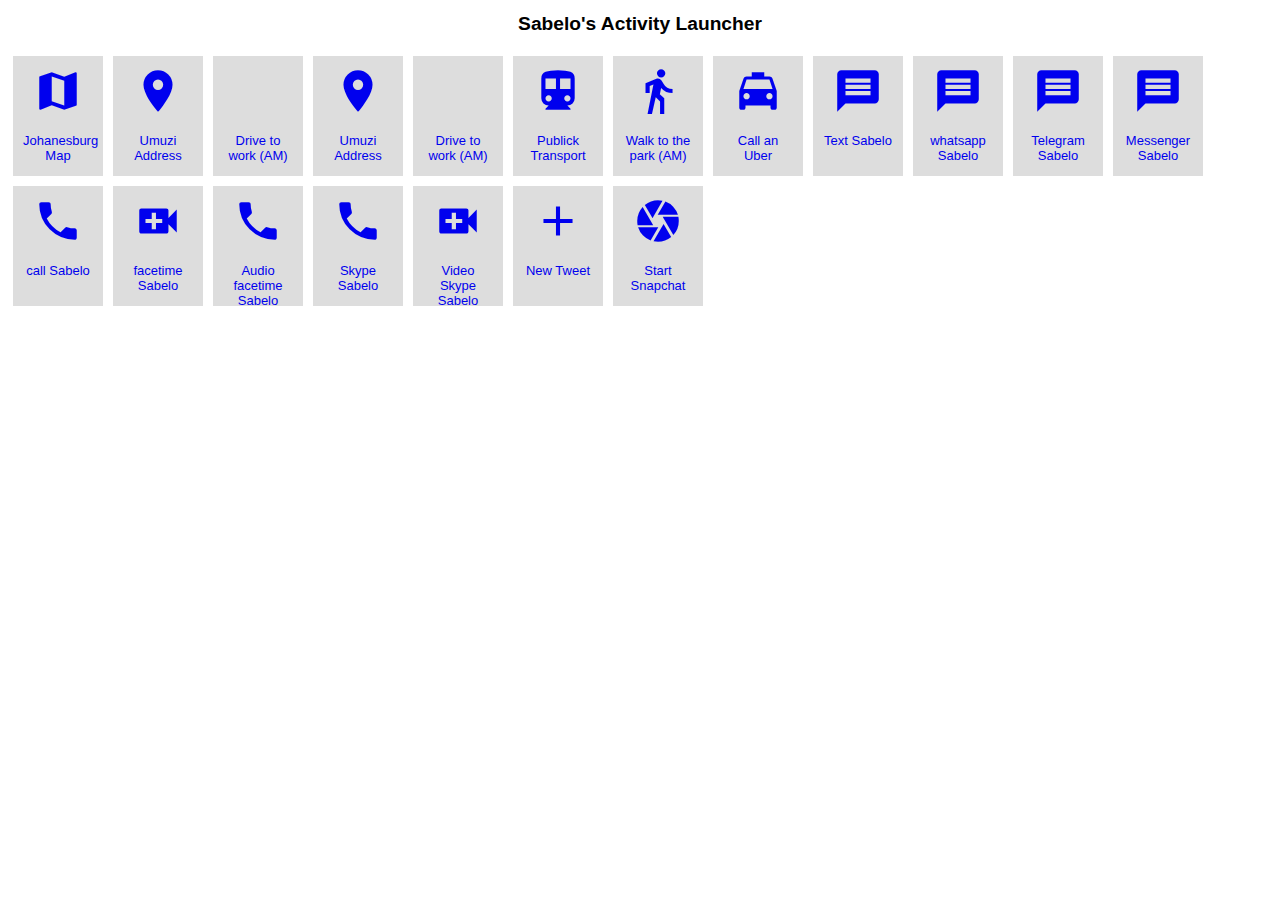
<file: activity_Launcher/index.html>
<!doctype html>
<meta charset="utf-8">
<meta name="viewport" content="width=device-width">
<!-- Material.io/icons -->
<link href="https://fonts.googleapis.com/icon?family=Material+Icons"
      rel="stylesheet">

<style>
    body {
        font-family: Verdana, Geneva, Tahoma, sans-serif;
    }
    h1 {
        font-size: larger;
        text-align: center;
    }

    ul {
        list-style: none;
        padding: 0;
        text-align: center;
    }
    li {
        margin: 5px;
        padding: 0;
        background-color: #ddd;
        float: left;
    }
    /* targeting icons */
    .material-icons {
        font-size: 50px;
    }
    li p {
        font-size: small;
    }
    a {
        width: 70px;
        height: 100px;
        display: block;
        padding: 10px;
        text-decoration: none;
    }

</style>

<title>Sabelo's Activity Launcher</title>

<h1>Sabelo's Activity Launcher</h1>


<ul>
    <!-- google maps  -->
    <li>
        <a href="https://maps.google.com/?q=Johannesburg">
            <i class="material-icons">map</i>
            <p>Johanesburg Map</p>
        </a>
    </li>

    <li>
        <a href="https://maps.google.com/?q=28+Madison+St%2C+Jeppestown%2C+Johannesburg%2C+2043">
            <i class="material-icons">location_on</i>
            <p>Umuzi Address</p>
        </a>
    </li>
    <li>
        <a href="https://maps.google.com/?daddr=28+Madison+St%2C+Jeppestown%2C+Johannesburg%2C+2043">
            <i class="material-icons">commute</i>
            <p>Drive to work (AM)</p>
        </a>
    </li>
    <!-- ios maps -->
    <li>
        <a href="https://maps.apple.com/?q=28+Madison+St%2C+Jeppestown%2C+Johannesburg%2C+2043">
            <i class="material-icons">location_on</i>
            <p>Umuzi Address</p>
        </a>
    </li>
    <li>
        <a href="https://maps.apple.com/?daddr=28+Madison+St%2C+Jeppestown%2C+Johannesburg%2C+2043">
            <i class="material-icons">commute</i>
            <p>Drive to work (AM)</p>
        </a>
    </li>
    <li>
        <a href="https://maps.apple.com/?daddr=28+Madison+St%2C+Jeppestown%2C+Johannesburg%2C+2043">
            <i class="material-icons">directions_transit</i>
            <p>Publick Transport</p>
        </a>
    </li>
    <li>
        <a href="https://maps.google.com/?daddr=Hyde+Park%2C+London&dirflg=w">
            <i class="material-icons">directions_walk</i>
            <p>Walk to the park (AM)</p>
        </a>
    </li>
    <li>
        <a href="https://m.uber.com/ul/?action=setPikup&pickup=my_location">
            <i class="material-icons">local_taxi</i>
            <p>Call an Uber</p>
        </a>
    </li>
    <li>
        <a href="sms:0660983736?body=I%27m+late">
            <i class="material-icons">message</i>
            <p>Text Sabelo</p>
        </a>
    </li>
    <li>
        <a href="whatsapp://send?text=I%27m+late">
            <i class="material-icons">message</i>
            <p>whatsapp Sabelo</p>
        </a>
    </li>
    <li>
        <a href="tg:msg?text=I%27m+late">
            <i class="material-icons">message</i>
            <p>Telegram Sabelo</p>
        </a>
    </li>
    <li>
        <a href="fb-messenger://share?link=http://">
            <i class="material-icons">message</i>
            <p>Messenger Sabelo</p>
        </a>
    </li>
    <li>
        <a href="tel:+27787412072">
            <i class="material-icons">call</i>
            <p>call Sabelo</p>
        </a>
    </li>
    <li>
        <a href="facetime:user@domain.com">
            <i class="material-icons">video_call</i>
            <p>facetime Sabelo</p>
        </a>
    </li>
    <li>
        <a href="facetime-audio:user@domain.com">
            <i class="material-icons">call</i>
            <p>Audio facetime Sabelo</p>
        </a>
    </li>
    <li>
        <a href="skype:sabelo89/call">
            <i class="material-icons">call</i>
            <p>Skype Sabelo</p>
        </a>
    </li>
    <li>
        <a href="skype:sabelo89/call&video=true">
            <i class="material-icons">video_call</i>
            <p>Video Skype Sabelo</p>
        </a>
    </li>
    <li>
        <a href="https://twitter.com/intent/tweet">
            <i class="material-icons">add</i>
            <p>New Tweet</p>
        </a>
    </li>
    <li>
        <a href="snapchat://">
            <i class="material-icons">camera</i>
            <p>Start Snapchat</p>
        </a>
    </li>
</ul>
</file>
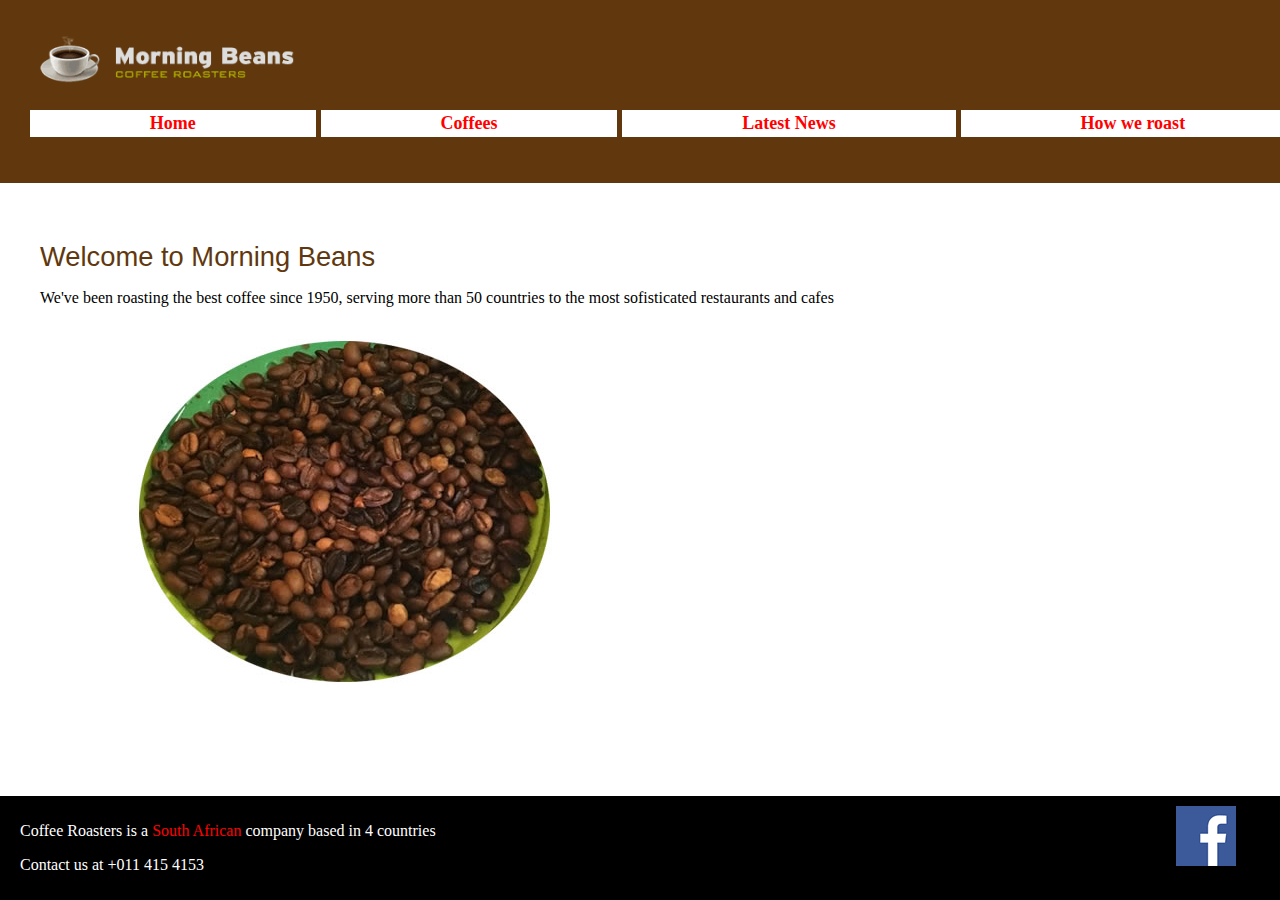
<file: coffee_biz/index.html>
<!doctype html>
<meta charset="utf-8">
<meta name="viewport" content="width=device-width">
<link rel="stylesheet" href="styles.css">
<title>Morning Beans: coffee roasters</title>

<header>
    <img src="images/logo.png" alt="Coffee Beans"
         srcset="images/logo.png 1x, images/logo-2x.png 2x, images/logo-3x.png 3x"
         width="280" height="60">

    <nav>
        <ul>
            <li><a href="index.html">Home</a></li>
            <li><a href="coffees.html">Coffees</a></li>
            <li><a href="news.html">Latest News</a></li>
            <li><a href="#how.html">How we roast</a></li>
        </ul>
    </nav>
</header>

<main>

    <h1>Welcome to Morning Beans</h1>

    <p>We've been roasting the best coffee since 1950, serving more than 50 countries to the most sofisticated restaurants and cafes</p>

    <!-- click to download // to full streen view (if download removed) -->
    <a href="images/coffee.jpg" download="coffee.jpg" type="image/jpeg">
        <img src="images/coffee.jpg" width="600" alt="Coffee beans">
    </a>

</main>

<footer>
    <img src="images/facebook.png" width="60" height="60" alt="Our Facebook Page" id="facebook-page"
         srcset="images/facebook.png 1x, images/facebook-2x.png 2x, images/facebook-3x.png 3x">
    <p>Coffee Roasters is a <a href="southafrican.html">South African</a> company based in 4 countries</p>
    <p>Contact us at +011 415 4153</p>
</footer>
</file>
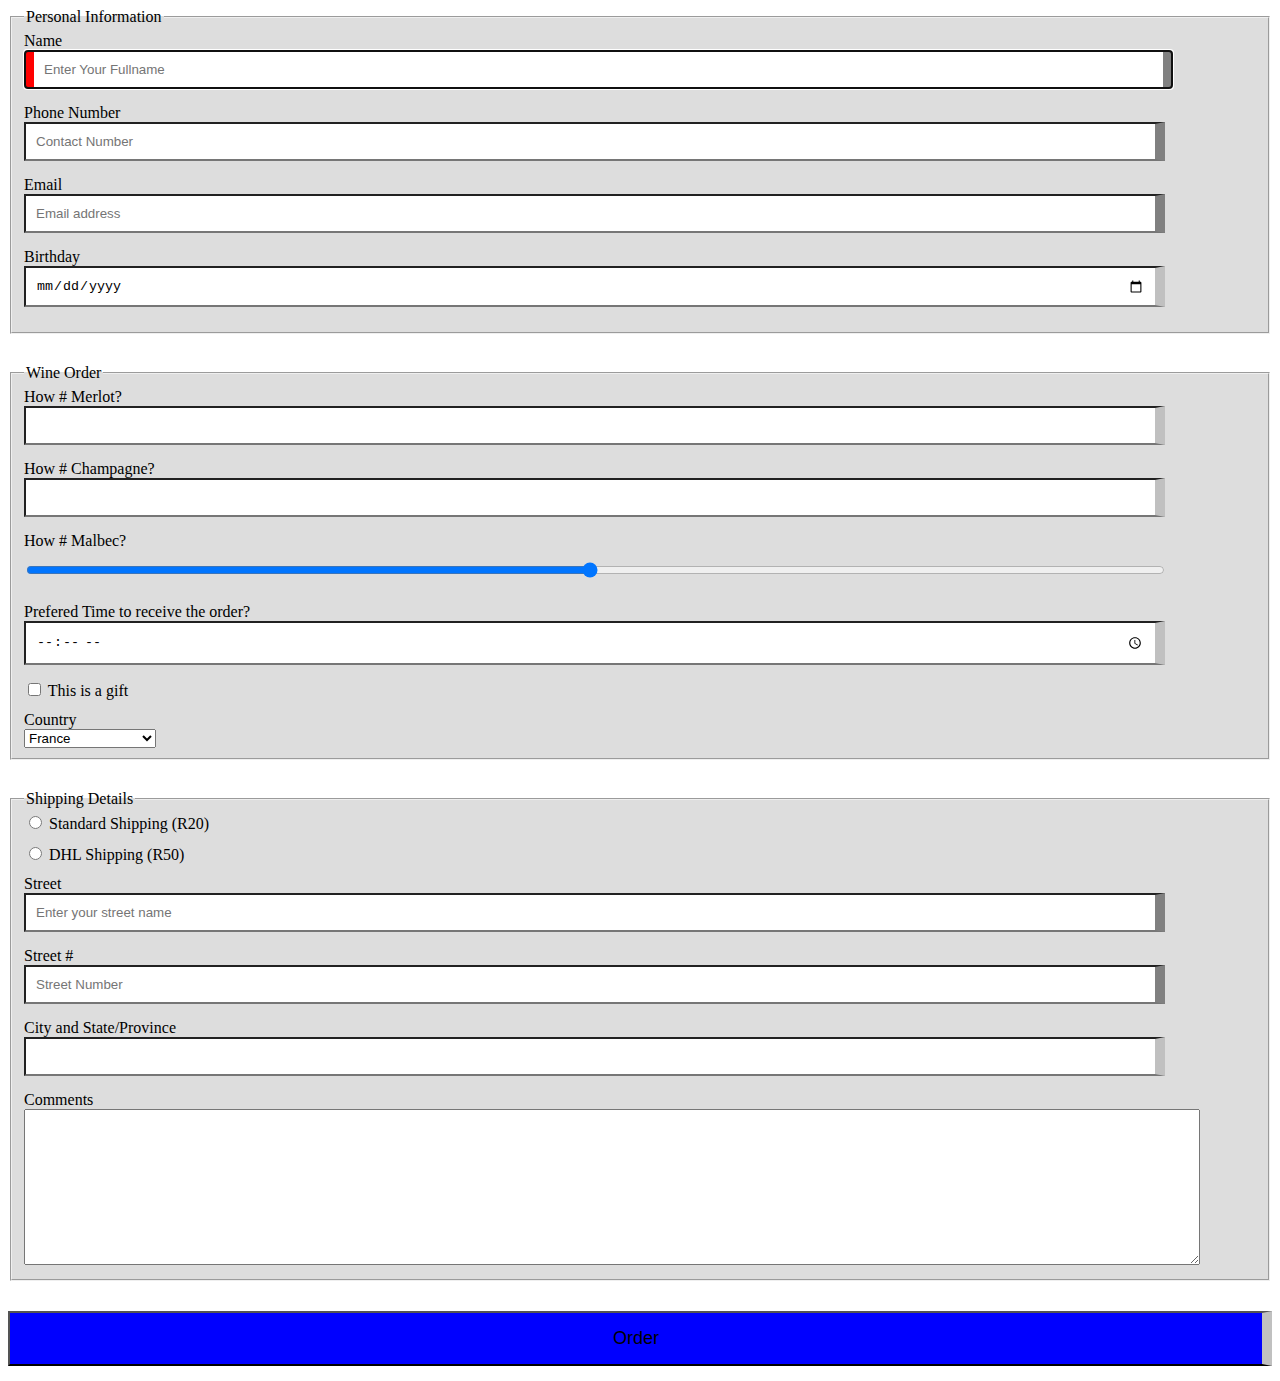
<file: form/index.html>
<!doctype html>
<title>Drink club Winery</title>
<meta charset="utf-8">
<meta name="viewport" content="width=device-width">

<link rel="stylesheet" href="styles.css">

<!-- we are using fromspree connection -->
<form id="form" action="https://formspree.io/iamsabelogumede@gmail.com" method="POST">
    <fieldset>
        <legend>Personal Information</legend>

        <label for="name">Name</label>
        <input autofocus autocomplete="given-name" placeholder="Enter Your Fullname" id="name" type="text" name="name" required>

        <label for="phone">Phone Number</label>
        <input autocomplete="tel" placeholder="Contact Number" id="phone" type="tel" name="phone" required>

        <label for="email">Email</label>
        <input autocomplete="email" placeholder="Email address" id="email" type="email" name="email" required>

        <label for="birthday">Birthday</label>
        <input type="date" id="birthday" name="birthday">
    </fieldset>

    <fieldset>
        <legend>Wine Order</legend>

        <label for="merlot">How # Merlot?</label>
        <input id="merlot" type="name" min="0" max="100" pattern="[0-9]*" name="merlot">

        <label for="champagne">How # Champagne?</label>
        <input id="champagne" type="number" min="0" max="100" pattern="[0-9]*" name="champagne">

        <label for="malbec">How # Malbec?</label>
        <input id="malbec" type="range" min="0" max="100" pattern="[0-9]*" name="malbec">

        <label for="time">Prefered Time to receive the order?</label>
        <input id="time" type="time" name="time">

        <section class="nowrap">
            <input id="gift" type="checkbox" name="gift" value="gift">
            <label for="gift">This is a gift</label>
        </section>

        <label for="country">Country</label>
        <select id="country" name="country">
            <optgroup label="Europe">
                <option value="uk">United Kingdom</option>
                <option value="ie">Ireland</option>
                <option value="is">Iceland</option>
                <option value="es">Spain</option>
                <option value="fr" selected>France</option>
            </optgroup>
            <optgroup label="Americas">
                <option value="us">United States</option>
            </optgroup>
        </select>

    </fieldset>

    <fieldset>
        <legend>Shipping Details</legend>

        <section class="nowrap">
            <input id="standard" type="radio" name="shipping-type" value="standard">
            <label for="standard">Standard Shipping (R20)</label>
        </section>
        <section class="nowrap">
            <input id="dhl" type="radio" name="shipping-type" value="dhl">
            <label for="dhl">DHL Shipping (R50)</label>
        </section>

        <label for="street">Street</label>
        <input autocomplete="address-level1" placeholder="Enter your street name" id="street" type="text" name="street" required>

        <label for="streetnumber">Street #</label>
        <!-- ios - pattern="[0-9]*" - for showing number keypads -->
        <input placeholder="Street Number" id="streetnumber" type="number" pattern="[0-9]*" name="street" required>

        <label for="street">City and State/Province</label>
        <input type="text" id="city" name="city">

        <label for="comments">Comments</label>
        <textarea id="comments" name="comments"></textarea>
    </fieldset>

    <!-- button -->
    <input type="submit" value="Order">
</form>
</file>
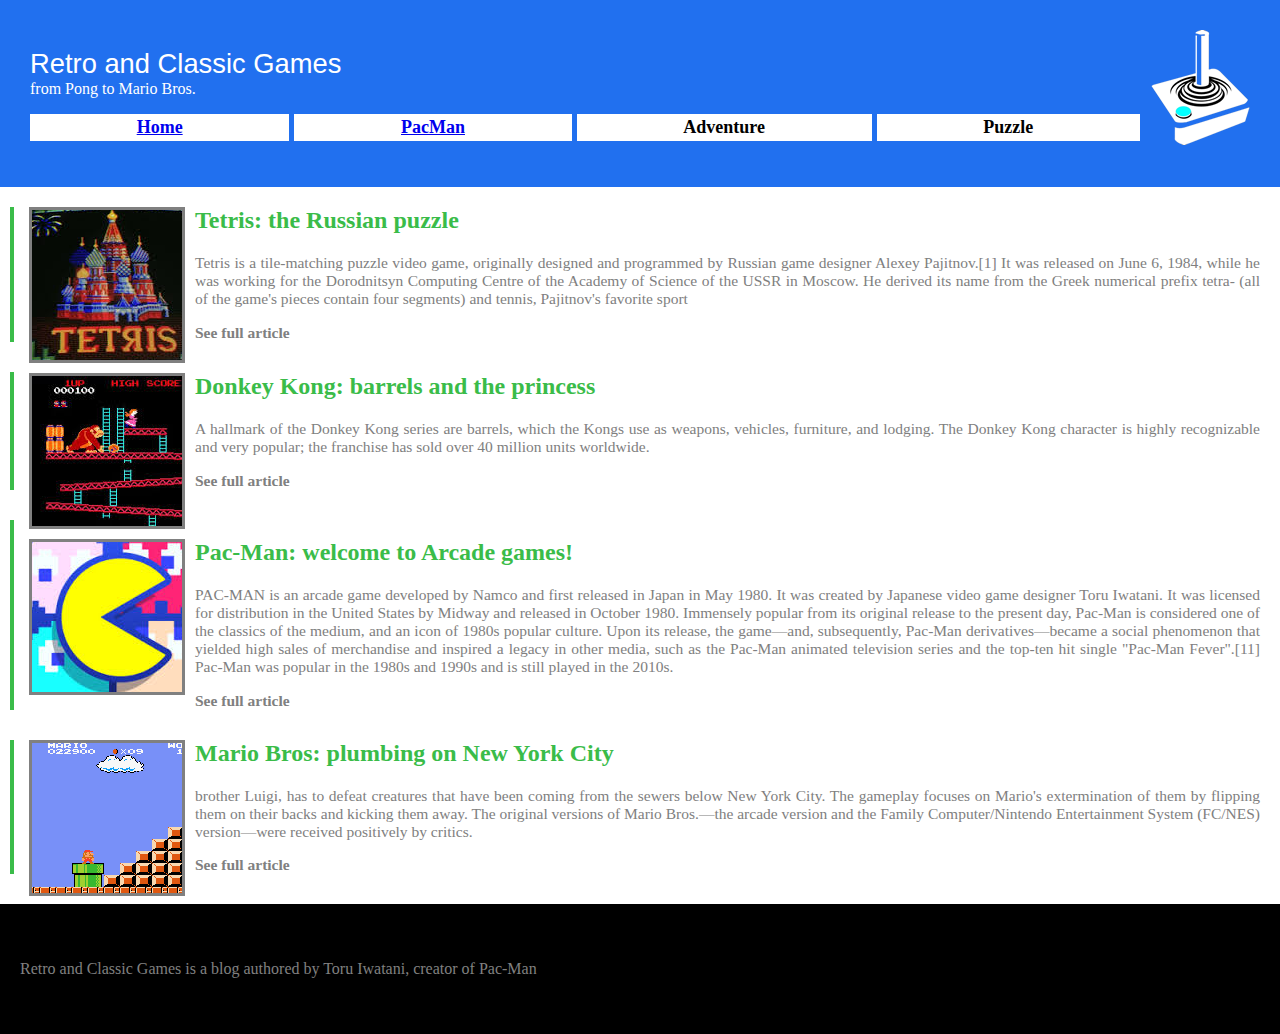
<file: Game_blog/index.html>
<!doctype html>
<meta charset="utf-8">
<meta name="viewport" content="width=device-width">

<title>Retro and Classic Games: from Pong to Mario Bros.</title>
<link rel="stylesheet" href="styles.css">

<body>

<header>
    <img id="logo" src="images/logo.png" alt="Retro Joystick logo"
         srcset="images/logo.png 1x, images/logo-2x.png 2x, images/logo-3x.png 3x"
         width="100" height="115">

    <h1>Retro and Classic Games</h1>
    <p class="subtitle">from Pong to Mario Bros.</p>

    <nav>
        <ul>
            <li><a href="index.html">Home</a> </li>
            <li><a href="pacman.html">PacMan</a></li>
            <li>Adventure</li>
            <li>Puzzle</li>
        </ul>
    </nav>
</header>

<main>
    <ul>
        <li class="post">
            <article>
                <img src="games/tetris.png" width="150" height="150" alt="Tetris Game">
                <h2>Tetris: the Russian puzzle</h2>
                <p>Tetris is a tile-matching puzzle video game, originally designed and programmed by Russian game designer Alexey Pajitnov.[1] It was released on June 6, 1984, while he was working for the Dorodnitsyn Computing Centre of the Academy of Science of the USSR in Moscow. He derived its name from the Greek numerical prefix tetra- (all of the game's pieces contain four segments) and tennis, Pajitnov's favorite sport</p>
                <p><b>See full article</b></p>
            </article>
        </li>
        <li class="post">
            <article>
                <img src="games/donkeykong.png" width="150" height="150" alt="Donkey Kong Game">
                <h2>Donkey Kong: barrels and the princess</h2>
                <p>A hallmark of the Donkey Kong series are barrels, which the Kongs use as weapons, vehicles, furniture, and lodging. The Donkey Kong character is highly recognizable and very popular; the franchise has sold over 40 million units worldwide.</p>
                <p><b>See full article</b></p>
            </article>
        </li>
        <li class="post">
            <article>
                <img src="games/pacman.png" width="150" height="150" alt="PAC-MAN Game">
                <h2>Pac-Man: welcome to Arcade games!</h2>
                <p>PAC-MAN is an arcade game developed by Namco and first released in Japan in May 1980. It was created by Japanese video game designer Toru Iwatani. It was licensed for distribution in the United States by Midway and released in October 1980. Immensely popular from its original release to the present day, Pac-Man is considered one of the classics of the medium, and an icon of 1980s popular culture. Upon its release, the game—and, subsequently, Pac-Man derivatives—became a social phenomenon that yielded high sales of merchandise and inspired a legacy in other media, such as the Pac-Man animated television series and the top-ten hit single "Pac-Man Fever".[11] Pac-Man was popular in the 1980s and 1990s and is still played in the 2010s.</p>
                <p><b>See full article</b></p>
            </article>
        </li>
        <li class="post">
            <article>
                <img src="games/mariobros.png" width="150" height="150" alt="Mario Bros">
                <h2>Mario Bros: plumbing on New York City</h2>
                <p>brother Luigi, has to defeat creatures that have been coming from the sewers below New York City. The gameplay focuses on Mario's extermination of them by flipping them on their backs and kicking them away. The original versions of Mario Bros.—the arcade version and the Family Computer/Nintendo Entertainment System (FC/NES) version—were received positively by critics.</p>
                <p><b>See full article</b></p>
            </article>
        </li>
    </ul>
</main>

<footer>
    <p>Retro and Classic Games is a blog authored by Toru Iwatani, creator of Pac-Man</p>
</footer>
</body>
</file>
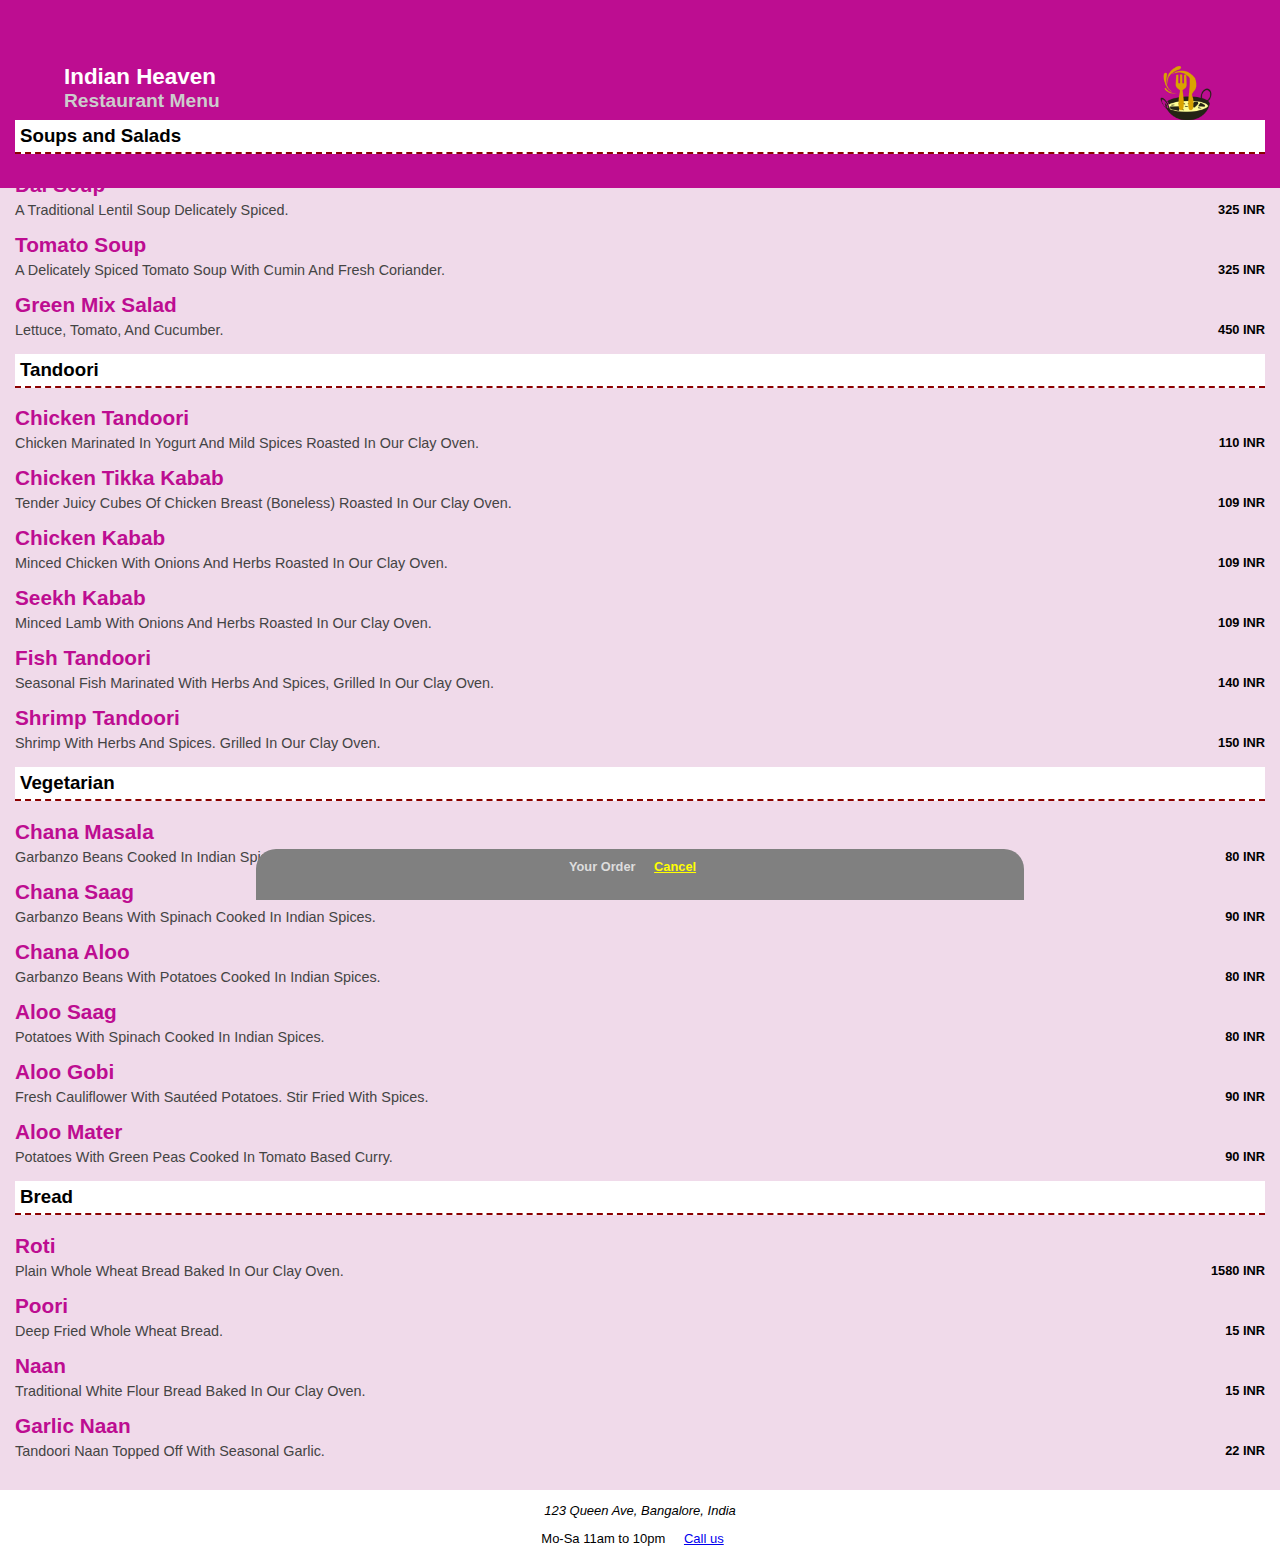
<file: restaurant_menu/index.html>
<!doctype html>
<meta charset="utf-8">
<title>Indian Heaven Restaurant Menu</title>
<meta name="viewport" content="width=device-width,initial-scale=1">

<meta name="apple-mobile-web-app-title" content="Indian Heaven">
<meta name="theme-color" content="#BD0D91">
<link rel="apple-touch-icon" sizes="120x120" href="images/ios-icon.png">
<link rel="apple-touch-icon" sizes="152x152" href="images/ios-icon-152.png">
<link rel="icon" sizes="192x192" href="images/icon.png">
<!--  -->
<link rel="stylesheet" href="styles.css">
<script type="text/javascript" src="script.js"></script>

<header>
    <img src="images/logo.png" width="60" height="60">
    <h1>Indian Heaven</h1>
    <h2>Restaurant Menu</h2>
</header>

<main>
    <section id="cart"
        onmouseover="this.style.opacity=0.7"
        onmouseout="this.style.opacity=1">
        <h4>Your Order <a href="#" id="lnkStartOver">Cancel</a></h4>
        <ul>
        </ul>
    </section>

    <h3>Soups and Salads</h3>

    <ul>
        <li>
            <article class="meal" data-title="Dal Soup">
                <h4>Dal Soup</h4>
                <section>
                    <p class="description">A Traditional Lentil Soup Delicately Spiced.</p>
                    <p class="price">325 INR</p>
                </section>
            </article>
        </li>
        <li>
            <article class="meal" data-title="Tomato Soup">
                <h4>Tomato Soup</h4>
                <section>
                    <p class="description">A Delicately Spiced Tomato Soup With Cumin And Fresh Coriander.</p>
                    <p class="price">325 INR</p>
                </section>
            </article>
        </li>
         <li>
            <article class="meal" data-title="Green Mix Salad">
                <h4>Green Mix Salad</h4>
                <section>
                    <p class="description">Lettuce, Tomato, And Cucumber.</p>
                    <p class="price">450 INR</p>
                </section>
            </article>
        </li>
    </ul>

    <h3>Tandoori</h3>

    <ul>
        <li>
            <article class="meal" data-title="Chicken Tandoori">
                <h4>Chicken Tandoori</h4>
                <section>
                    <p class="description">Chicken Marinated In Yogurt And Mild Spices Roasted In Our Clay Oven.</p>
                    <p class="price">110 INR</p>
                </section>
            </article>
        </li>
        <li>
            <article class="meal" data-title="Chicken Tikka Kabab">
                <h4>Chicken Tikka Kabab</h4>
                <section>
                    <p class="description">Tender Juicy Cubes Of Chicken Breast (Boneless) Roasted In Our Clay Oven.</p>
                    <p class="price">109 INR</p>
                </section>
            </article>
        </li>
        <li>
            <article class="meal" data-title="Chicken Kabab">
                <h4>Chicken Kabab</h4>
                <section>
                    <p class="description">Minced Chicken With Onions And Herbs Roasted In Our Clay Oven.</p>
                    <p class="price">109 INR</p>
                </section>
            </article>
        </li>
        <li>
            <article class="meal" data-title="Seekh Kabab">
                <h4>Seekh Kabab</h4>
                <section>
                    <p class="description">Minced Lamb With Onions And Herbs Roasted In Our Clay Oven.</p>
                    <p class="price">109 INR</p>
                </section>
            </article>
        </li>
        <li>
            <article class="meal" data-title="Fish Tandoori">
                <h4>Fish Tandoori</h4>
                <section>
                    <p class="description">Seasonal Fish Marinated With Herbs And Spices, Grilled In Our Clay Oven.</p>
                    <p class="price">140 INR</p>
                </section>
            </article>
        </li>
        <li>
            <article class="meal" data-title="Shrimp Tandoori">
                <h4>Shrimp Tandoori</h4>
                <section>
                    <p class="description">Shrimp With Herbs And Spices. Grilled In Our Clay Oven.</p>
                    <p class="price">150 INR</p>
                </section>
            </article>
        </li>
    </ul>

    <h3>Vegetarian</h3>
    <ul>
        <li>
            <article class="meal" data-title="Chana Masala">
                <h4>Chana Masala</h4>
                <section>
                    <p class="description">Garbanzo Beans Cooked In Indian Spices.</p>
                    <p class="price">80 INR</p>
                </section>
            </article>
        </li>
        <li>
            <article class="meal" data-title="Chana Saag">
                <h4>Chana Saag</h4>
                <section>
                    <p class="description">Garbanzo Beans With Spinach Cooked In Indian Spices.</p>
                    <p class="price">90 INR</p>
                </section>
            </article>
        </li>
        <li>
            <article class="meal" data-title="Chana Aloo">
                <h4>Chana Aloo</h4>
                <section>
                    <p class="description">Garbanzo Beans With Potatoes Cooked In Indian Spices.</p>
                    <p class="price">80 INR</p>
                </section>
            </article>
        </li>
        <li>
            <article class="meal" data-title="Aloo Saag">
                <h4>Aloo Saag</h4>
                <section>
                    <p class="description">Potatoes With Spinach Cooked In Indian Spices.</p>
                    <p class="price">80 INR</p>
                </section>
            </article>
        </li>
        <li>
            <article class="meal" data-title="Aloo Gobi">
                <h4>Aloo Gobi</h4>
                <section>
                    <p class="description">Fresh Cauliflower With Sautéed Potatoes. Stir Fried With Spices.</p>
                    <p class="price">90 INR</p>
                </section>
            </article>
        </li>
        <li>
            <article class="meal" data-title="Aloo Mater">
                <h4>Aloo Mater</h4>
                <section>
                    <p class="description">Potatoes With Green Peas Cooked In Tomato Based Curry.</p>
                    <p class="price">90 INR</p>
                </section>
            </article>
        </li>
    </ul>

    <h3>Bread</h3>
    <ul>
        <li>
            <article class="meal" data-title="Roti">
                <h4>Roti</h4>
                <section>
                    <p class="description">Plain Whole Wheat Bread Baked In Our Clay Oven.</p>
                    <p class="price">1580 INR</p>
                </section>
            </article>
        </li>
        <li>
            <article class="meal" data-title="Poori">
                <h4>Poori</h4>
                <section>
                    <p class="description">Deep Fried Whole Wheat Bread.</p>
                    <p class="price">15 INR</p>
                </section>
            </article>
        </li>
        <li>
            <article class="meal" data-title="Naan">
                <h4>Naan</h4>
                <section>
                    <p class="description">Traditional White Flour Bread Baked In Our Clay Oven.</p>
                    <p class="price">15 INR</p>
                </section>
            </article>
        </li>
        <li>
            <article class="meal" data-title="Garlic Naan">
                <h4>Garlic Naan</h4>
                <section>
                    <p class="description">Tandoori Naan Topped Off With Seasonal Garlic.</p>
                    <p class="price">22 INR</p>
                </section>
            </article>
        </li>
    </ul>

</main>

<footer>
    <p><address>123 Queen Ave, Bangalore, India</address></p>
    <p>Mo-Sa 11am to 10pm
        <a href="tel:+919886099112">Call us</a>
    </p>
</footer>
</file>
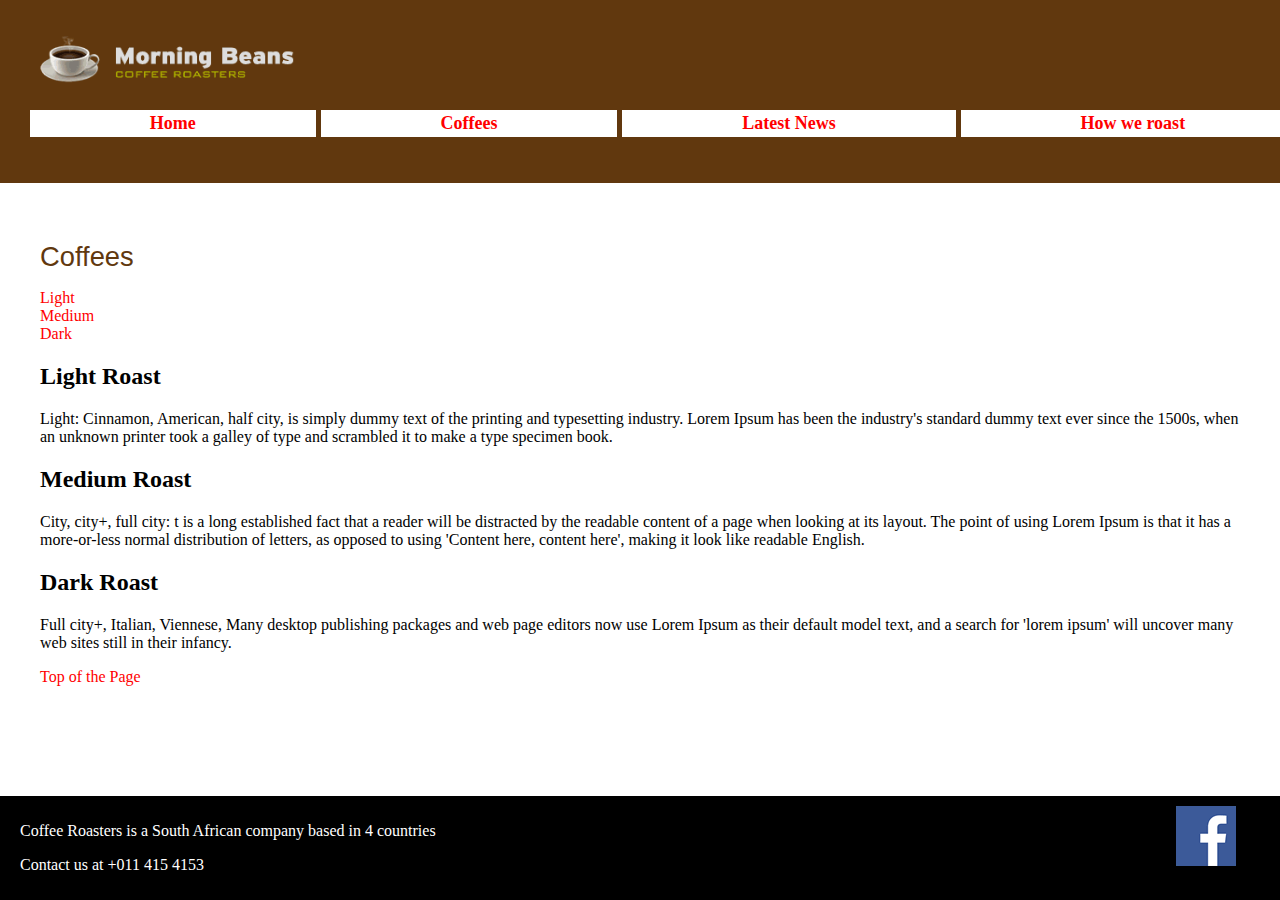
<file: coffee_biz/coffees.html>
<!doctype html>
<meta charset="utf-8">
<meta name="viewport" content="width=device-width">
<link rel="stylesheet" href="styles.css">
<title>Morning Beans: coffee roasters</title>

<header id="top">
    <img src="images/logo.png" alt="Coffee Beans"
         srcset="images/logo.png 1x, images/logo-2x.png 2x, images/logo-3x.png 3x"
         width="280" height="60">

    <nav>
        <ul>
            <li><a href="index.html">Home</a></li>
            <li><a href="coffees.html">Coffees</a></li>
            <li><a href="news.html">Latest News</a></li>
            <li><a href="#how.html">How we roast</a></li>
        </ul>
    </nav>
</header>

<main>

    <h1>Coffees</h1>
    <!-- internal links -->
    <ul>
        <li><a href="#light">Light</a></li>
        <li><a href="#medium">Medium</a></li>
        <li><a href="#dark">Dark</a></li>
    </ul>

    <h2 id="light">Light Roast</h2>
    <p>Light: Cinnamon, American, half city, is simply dummy text of the printing and typesetting industry. Lorem Ipsum has been the industry's standard dummy text ever since the 1500s, when an unknown printer took a galley of type and scrambled it to make a type specimen book.</p>

    <h2 id="medium">Medium Roast</h2>
    <p>City, city+, full city: t is a long established fact that a reader will be distracted by the readable content of a page when looking at its layout. The point of using Lorem Ipsum is that it has a more-or-less normal distribution of letters, as opposed to using 'Content here, content here', making it look like readable English.</p>

    <h2 id="dark">Dark Roast</h2>
    <p>Full city+, Italian, Viennese, Many desktop publishing packages and web page editors now use Lorem Ipsum as their default model text, and a search for 'lorem ipsum' will uncover many web sites still in their infancy. </p>

    <p><a href="#top">Top of the Page</a></p>
</main>

<footer>
    <a href="http://facebook.com/Name" target="_black" rel="external">
        <img src="images/facebook.png" width="60" height="60" alt="Our Facebook Page" id="facebook-page"
             srcset="images/facebook.png 1x, images/facebook-2x.png 2x, images/facebook-3x.png 3x">
    </a>

    <p>Coffee Roasters is a South African company based in 4 countries</p>
    <p>Contact us at +011 415 4153</p>
</footer>
</file>
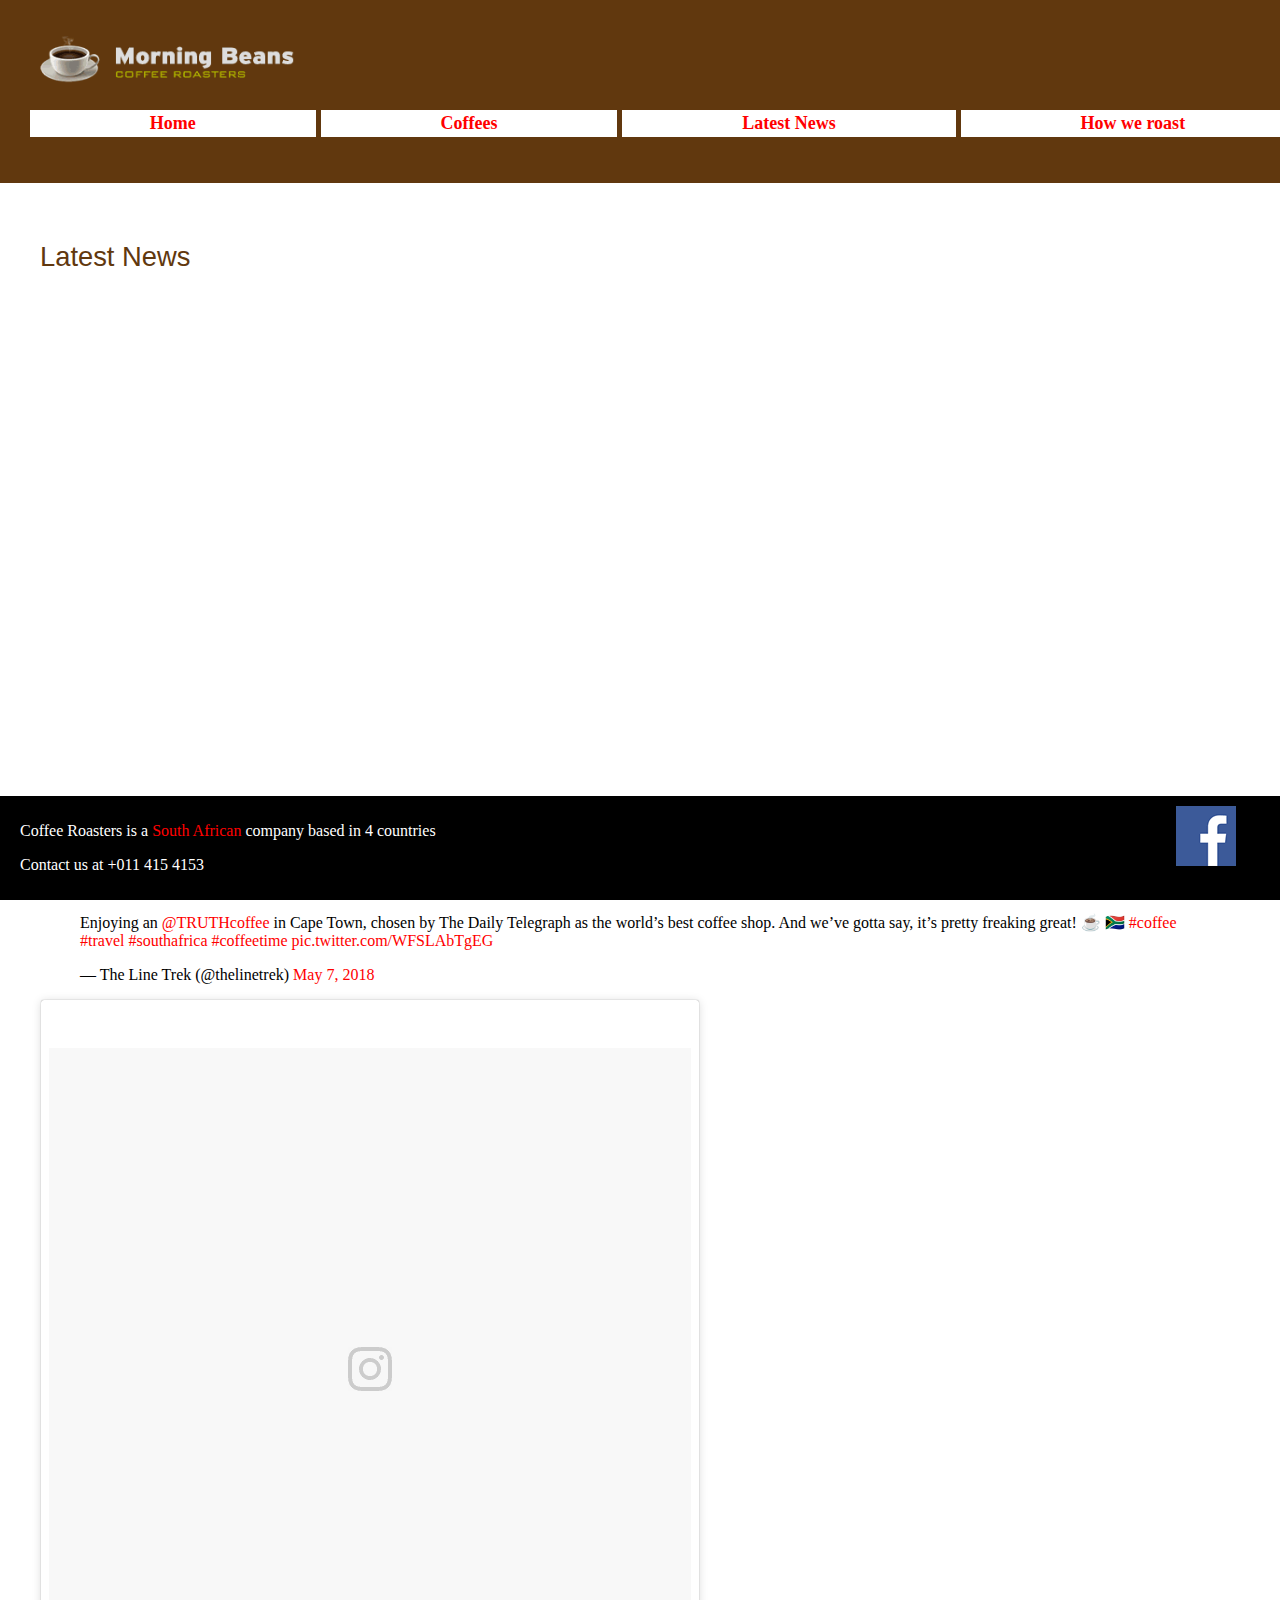
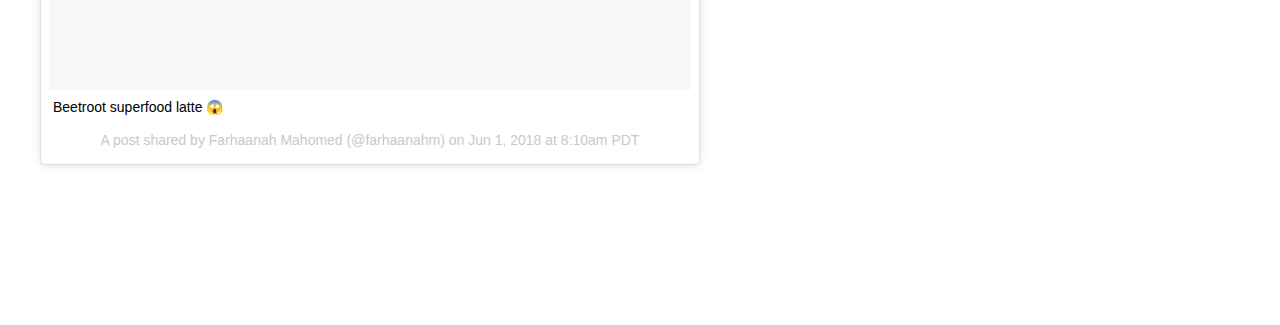
<file: coffee_biz/news.html>
<!doctype html>
<meta charset="utf-8">
<meta name="viewport" content="width=device-width">
<link rel="stylesheet" href="styles.css">
<title>Morning Beans: coffee roasters</title>

<header>
    <img src="images/logo.png" alt="Coffee Beans"
         srcset="images/logo.png 1x, images/logo-2x.png 2x, images/logo-3x.png 3x"
         width="280" height="60">

    <nav>
        <ul>
            <li><a href="index.html">Home</a></li>
            <li><a href="coffees.html">Coffees</a></li>
            <li><a href="news.html">Latest News</a></li>
            <li><a href="#how.html">How we roast</a></li>
        </ul>
    </nav>
</header>

<main>

    <h1>Latest News</h1>
   <!-- Youtube Embeded Video  -->
    <iframe width="320" height="180" src="https://www.youtube.com/embed/fQ3KU7E8tkE?rel=0" frameborder="0" allow="autoplay; encrypted-media" allowfullscreen></iframe>
    <!-- Facebook Post  -->
    <iframe src="https://www.facebook.com/plugins/post.php?href=https%3A%2F%2Fwww.facebook.com%2FCramersCoffee%2Fposts%2F10155272621537330&width=500" width="320" height="620" style="border:none;overflow:hidden" scrolling="no" frameborder="0" allowTransparency="true" allow="encrypted-media"></iframe>
    <!-- twitter frame -->
    <blockquote class="twitter-tweet" data-lang="en"><p lang="en" dir="ltr">Enjoying an <a href="https://twitter.com/TRUTHcoffee?ref_src=twsrc%5Etfw">@TRUTHcoffee</a> in Cape Town, chosen by The Daily Telegraph as the world’s best coffee shop. And we’ve gotta say, it’s pretty freaking great! ☕️ 🇿🇦 <a href="https://twitter.com/hashtag/coffee?src=hash&amp;ref_src=twsrc%5Etfw">#coffee</a> <a href="https://twitter.com/hashtag/travel?src=hash&amp;ref_src=twsrc%5Etfw">#travel</a> <a href="https://twitter.com/hashtag/southafrica?src=hash&amp;ref_src=twsrc%5Etfw">#southafrica</a> <a href="https://twitter.com/hashtag/coffeetime?src=hash&amp;ref_src=twsrc%5Etfw">#coffeetime</a> <a href="https://t.co/WFSLAbTgEG">pic.twitter.com/WFSLAbTgEG</a></p>&mdash; The Line Trek (@thelinetrek) <a href="https://twitter.com/thelinetrek/status/993499846488272897?ref_src=twsrc%5Etfw">May 7, 2018</a></blockquote>
    <script async src="https://platform.twitter.com/widgets.js" charset="utf-8"></script>
    <!-- Instagram -->
    <blockquote class="instagram-media" data-instgrm-captioned data-instgrm-permalink="https://www.instagram.com/p/BjfJEw9FuIt/" data-instgrm-version="8" style=" background:#FFF; border:0; border-radius:3px; box-shadow:0 0 1px 0 rgba(0,0,0,0.5),0 1px 10px 0 rgba(0,0,0,0.15); margin: 1px; max-width:658px; padding:0; width:99.375%; width:-webkit-calc(100% - 2px); width:calc(100% - 2px);"><div style="padding:8px;"> <div style=" background:#F8F8F8; line-height:0; margin-top:40px; padding:50.0% 0; text-align:center; width:100%;"> <div style=" background:url([data-uri]); display:block; height:44px; margin:0 auto -44px; position:relative; top:-22px; width:44px;"></div></div> <p style=" margin:8px 0 0 0; padding:0 4px;"> <a href="https://www.instagram.com/p/BjfJEw9FuIt/" style=" color:#000; font-family:Arial,sans-serif; font-size:14px; font-style:normal; font-weight:normal; line-height:17px; text-decoration:none; word-wrap:break-word;" target="_blank">Beetroot superfood latte 😱</a></p> <p style=" color:#c9c8cd; font-family:Arial,sans-serif; font-size:14px; line-height:17px; margin-bottom:0; margin-top:8px; overflow:hidden; padding:8px 0 7px; text-align:center; text-overflow:ellipsis; white-space:nowrap;">A post shared by <a href="https://www.instagram.com/farhaanahm/" style=" color:#c9c8cd; font-family:Arial,sans-serif; font-size:14px; font-style:normal; font-weight:normal; line-height:17px;" target="_blank"> Farhaanah Mahomed</a> (@farhaanahm) on <time style=" font-family:Arial,sans-serif; font-size:14px; line-height:17px;" datetime="2018-06-01T15:10:47+00:00">Jun 1, 2018 at 8:10am PDT</time></p></div></blockquote> <script async defer src="//www.instagram.com/embed.js"></script>

</main>

<footer>
    <img src="images/facebook.png" width="60" height="60" alt="Our Facebook Page" id="facebook-page"
         srcset="images/facebook.png 1x, images/facebook-2x.png 2x, images/facebook-3x.png 3x">
    <p>Coffee Roasters is a <a href="southafrican.html">South African</a> company based in 4 countries</p>
    <p>Contact us at +011 415 4153</p>
</footer>
</file>
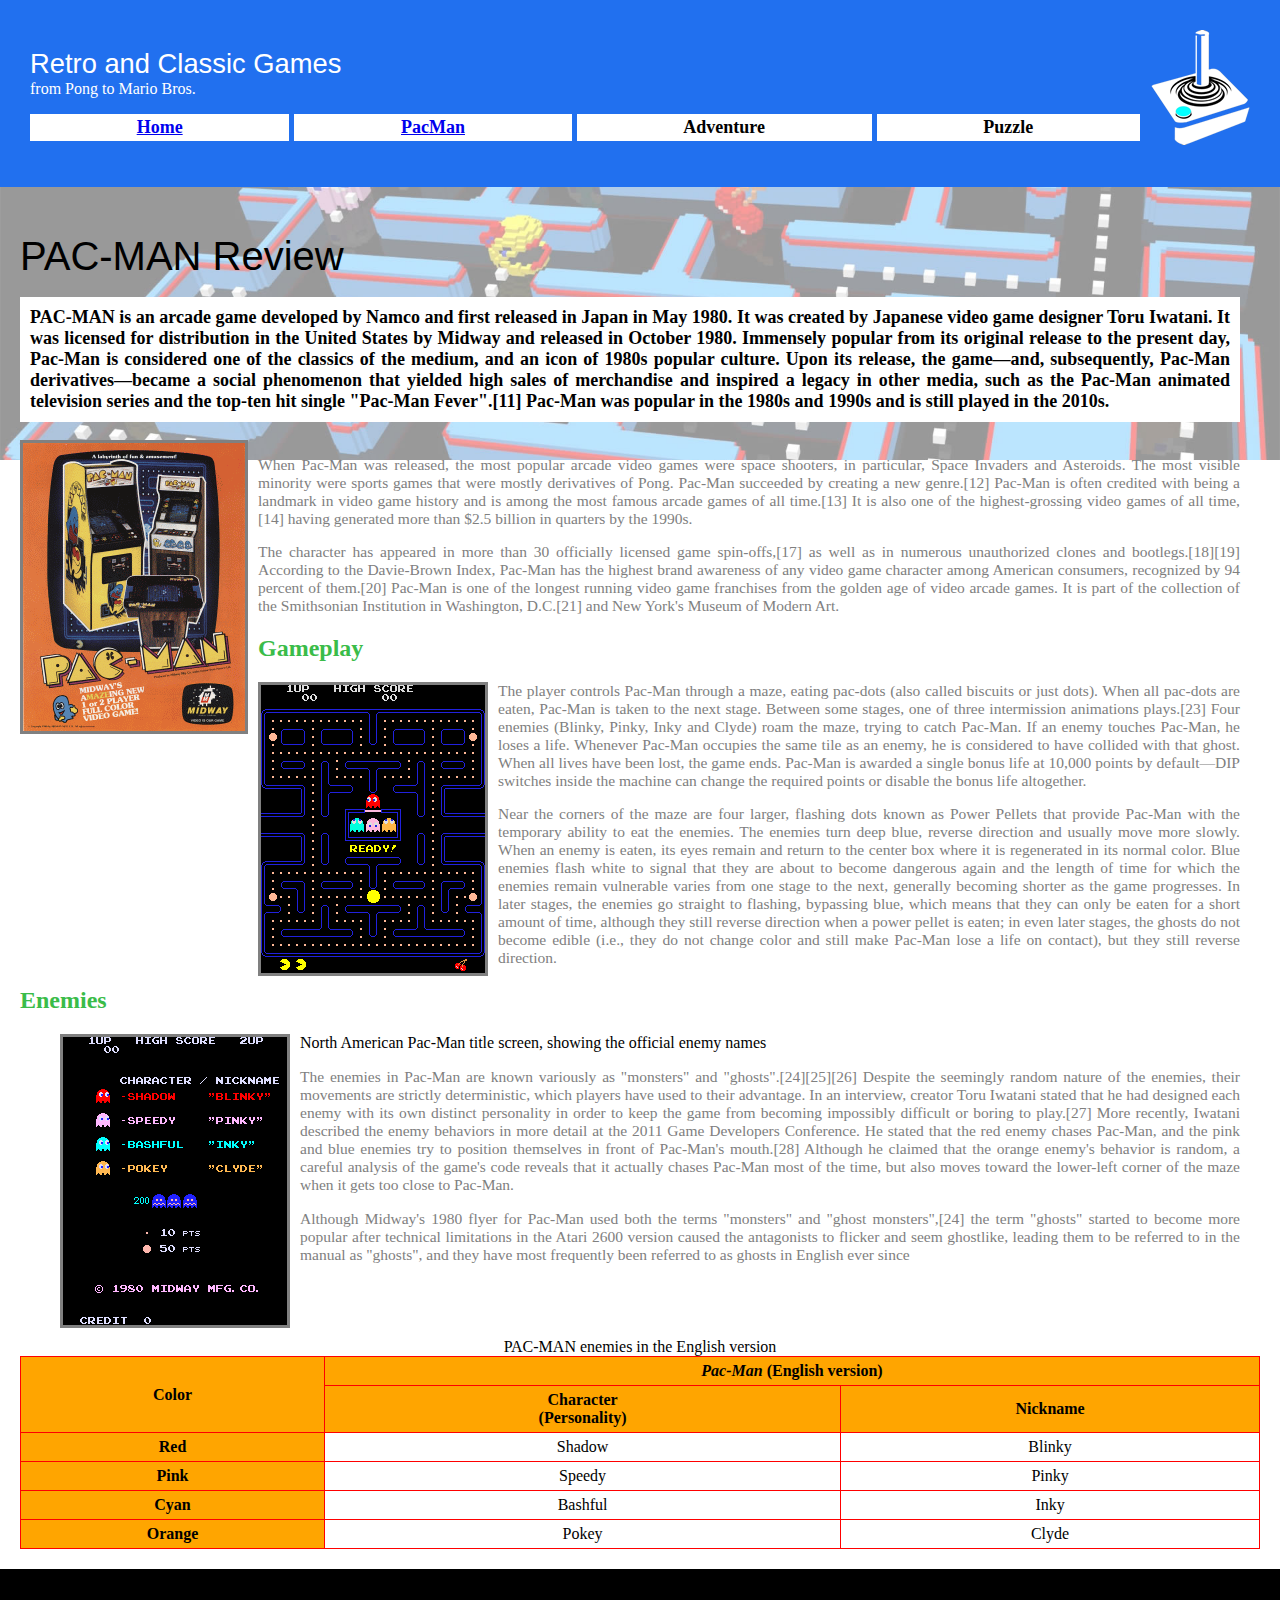
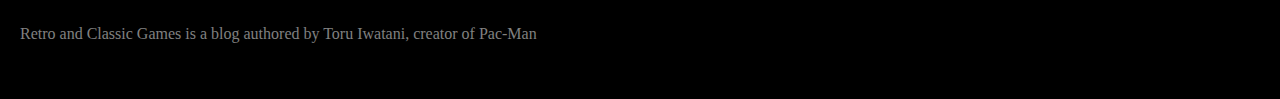
<file: Game_blog/pacman.html>
<!doctype html>
<meta charset="utf-8">
<meta name="viewport" content="width=device-width">
<link rel="stylesheet" href="styles.css">


<title>PAC-MAN review: Retro and Classic Games</title>

<header>
    <img id="logo" src="images/logo.png" alt="Retro Joystick logo"
         srcset="images/logo.png 1x, images/logo-2x.png 2x, images/logo-3x.png 3x"
         width="100" height="115">
    <h1>Retro and Classic Games</h1>
    <p class="subtitle">from Pong to Mario Bros.</p>

    <nav>
        <ul>
            <li><a href="index.html">Home</a> </li>
            <li><a href="pacman.html">PacMan</a></li>
            <li>Adventure</li>
            <li>Puzzle</li>
        </ul>
    </nav>
</header>

<main>
    <style>
        #mainarticle header {
            background-image: url(games/pacman/background.jpg);
            background-size: 100%;
            background-repeat: no-repeat;
            margin: -20px;
            padding: 20px;
        }

        article header h1 {
            color: black;
            font-size: 40px;
        }

        article header p {
            color: black;
            font-size: large;
            font-weight: bold;
            background-color: white;
            padding: 10px;
        }
    </style>

    <article id="mainarticle">
        <header>
            <h1>PAC-MAN Review</h1>
            <p>PAC-MAN is an arcade game developed by Namco and first released in Japan in May 1980. It was created by Japanese
                video game designer Toru Iwatani. It was licensed for distribution in the United States by Midway and released
                in October 1980. Immensely popular from its original release to the present day, Pac-Man is considered one
                of the classics of the medium, and an icon of 1980s popular culture. Upon its release, the game—and, subsequently,
                Pac-Man derivatives—became a social phenomenon that yielded high sales of merchandise and inspired a legacy
                in other media, such as the Pac-Man animated television series and the top-ten hit single "Pac-Man Fever".[11]
                Pac-Man was popular in the 1980s and 1990s and is still played in the 2010s.</p>
        </header>

        <img src="games/pacman/big.png" alt="Original Pac-Man arcade machine">

        <p>When Pac-Man was released, the most popular arcade video games were space shooters, in particular, Space Invaders
            and Asteroids. The most visible minority were sports games that were mostly derivatives of Pong. Pac-Man succeeded
            by creating a new genre.[12] Pac-Man is often credited with being a landmark in video game history and is among
            the most famous arcade games of all time.[13] It is also one of the highest-grossing video games of all time,[14]
            having generated more than $2.5 billion in quarters by the 1990s.</p>
        <p>The character has appeared in more than 30 officially licensed game spin-offs,[17] as well as in numerous unauthorized
            clones and bootlegs.[18][19] According to the Davie-Brown Index, Pac-Man has the highest brand awareness of any
            video game character among American consumers, recognized by 94 percent of them.[20] Pac-Man is one of the longest
            running video game franchises from the golden age of video arcade games. It is part of the collection of the
            Smithsonian Institution in Washington, D.C.[21] and New York's Museum of Modern Art.</p>

        <h2>Gameplay</h2>
        <img src="games/pacman/gameplay.png" alt="Pac-Man screen">
        <p>The player controls Pac-Man through a maze, eating pac-dots (also called biscuits or just dots). When all pac-dots
            are eaten, Pac-Man is taken to the next stage. Between some stages, one of three intermission animations plays.[23]
            Four enemies (Blinky, Pinky, Inky and Clyde) roam the maze, trying to catch Pac-Man. If an enemy touches Pac-Man,
            he loses a life. Whenever Pac-Man occupies the same tile as an enemy, he is considered to have collided with
            that ghost. When all lives have been lost, the game ends. Pac-Man is awarded a single bonus life at 10,000 points
            by default—DIP switches inside the machine can change the required points or disable the bonus life altogether.</p>
        <p>Near the corners of the maze are four larger, flashing dots known as Power Pellets that provide Pac-Man with the
            temporary ability to eat the enemies. The enemies turn deep blue, reverse direction and usually move more slowly.
            When an enemy is eaten, its eyes remain and return to the center box where it is regenerated in its normal color.
            Blue enemies flash white to signal that they are about to become dangerous again and the length of time for which
            the enemies remain vulnerable varies from one stage to the next, generally becoming shorter as the game progresses.
            In later stages, the enemies go straight to flashing, bypassing blue, which means that they can only be eaten
            for a short amount of time, although they still reverse direction when a power pellet is eaten; in even later
            stages, the ghosts do not become edible (i.e., they do not change color and still make Pac-Man lose a life on
            contact), but they still reverse direction.</p>

        <h2>Enemies</h2>
        <figure>
            <img src="games/pacman/enemies.png" alt="Pac-Man enemies in action">
            <figcaption>North American Pac-Man title screen, showing the official enemy names</figcaption>
        </figure>
        <p>The enemies in Pac-Man are known variously as "monsters" and "ghosts".[24][25][26] Despite the seemingly random nature
            of the enemies, their movements are strictly deterministic, which players have used to their advantage. In an
            interview, creator Toru Iwatani stated that he had designed each enemy with its own distinct personality in order
            to keep the game from becoming impossibly difficult or boring to play.[27] More recently, Iwatani described the
            enemy behaviors in more detail at the 2011 Game Developers Conference. He stated that the red enemy chases Pac-Man,
            and the pink and blue enemies try to position themselves in front of Pac-Man's mouth.[28] Although he claimed
            that the orange enemy's behavior is random, a careful analysis of the game's code reveals that it actually chases
            Pac-Man most of the time, but also moves toward the lower-left corner of the maze when it gets too close to Pac-Man.</p>
        <p>Although Midway's 1980 flyer for Pac-Man used both the terms "monsters" and "ghost monsters",[24] the term "ghosts"
            started to become more popular after technical limitations in the Atari 2600 version caused the antagonists to
            flicker and seem ghostlike, leading them to be referred to in the manual as "ghosts", and they have most frequently
            been referred to as ghosts in English ever since</p>

        <table>
            <caption>PAC-MAN enemies in the English version</caption>
            <thead>
                <tr>
                    <th rowspan="2">Color</th>
                    <th colspan="2"><i>Pac-Man</i> (English version)</th>
                </tr>
                <tr>
                    <th>Character<br> (Personality)</th>
                    <th>Nickname</th>
                </tr>
            </thead>
            <tbody>
                <tr>
                    <th>Red</th>
                    <td>Shadow</td>
                    <td>Blinky</td>
                </tr>
                <tr>
                    <th>Pink</th>
                    <td>Speedy</td>
                    <td>Pinky</td>
                </tr>
                <tr>
                    <th>Cyan</th>
                    <td>Bashful</td>
                    <td>Inky</td>
                </tr>
                <tr>
                    <th>Orange</th>
                    <td>Pokey</td>
                    <td>Clyde</td>
                </tr>
            </tbody>
        </table>


    </article>
</main>

<footer>
    <p>Retro and Classic Games is a blog authored by Toru Iwatani, creator of Pac-Man</p>
</footer>
</file>
<file: coffee_biz/styles.css>
body>header {
    background-color:#61380E;
    margin: 0px;
    padding: 30px;
    width: 100%;
}

a {
    color: red;
    text-decoration: none;
}
/* Sudo Class */
a:visited {
    color: orange;
}

ul, ol {
    list-style: none;
    padding-left: 0;
}

main {
    padding: 40px;
    padding-bottom: 160px;
}

body {
    margin: 0;
    padding: 0;
}

h1 {
    color: #61380E;
    margin-bottom: 0;
    font-family: Verdana, Geneva, Tahoma, sans-serif;
    font-size: 20.5pt;
    font-weight: normal;
}

main img {
    max-width: 100%;
}

footer {
    padding: 10px 20px;
    background-color: black;
    color: white;
    position: fixed;
    bottom: 0;
    width: 100%;
}

#facebook-page {
    float: right;
    margin-right: 5%;
}

article {
    clear: left;
}

#logo {
    float: right;
    vertical-align: top;
    margin-right: 0;
    margin-left: 5px;
}


nav ul {
    display: flex;
    flex-direction: row;
}

nav li {
    font-size: large;
    font-weight: bold;
    margin-right: 5px;
    background-color: white;
    padding: 3px;
    flex-grow: 1;
    text-align: center;
}
</file>
<file: form/styles.css>
label, input {
    display: block;
}
input {
    width: 90%;
    padding: 10px;
    margin-bottom: 15px;
}
/* for every input area that is required */
input:required {
    border-right: 10px solid gray;
}
input:optional {
    border-right: 10px solid silver;
}
input:focus:invalid {
    border-left: 10px solid red;
}
input:focus:valid {
    border-left: 10px solid green;
}

.nowrap label, .nowrap input {
    display: inline;
    width: auto;
}
.nowrap input:optional, {
    border: 0;
}

textarea {
    width: 95%;
    height: 150px;
}

fieldset {
    margin-bottom: 30px;
    background-color: #DDD;
}



/* css selector - button target without using #id */
input[type=submit] {
    font-size: large;
    width: 100%;
    padding: 15px;
    background-color: blue;
    margin-top: 5px;
}
</file>
<file: Game_blog/styles.css>
/* Child Selector */
body>header {
    background-color: #2170ef;
    margin: 0px;
    padding: 30px;
}
/* Element Selector */
ul, ol {
    list-style: none;
    padding-left: 0;
}

body {
    margin: 0;
    padding: 0;
}

h1 {
    color: #fff;
    margin-bottom: 0;
    font-family: Verdana, Geneva, Tahoma, sans-serif;
    font-size: 20.5pt;
    font-weight: normal;
}
.subtitle {
    margin-top: 0;
    color: #fff;
}

footer {
    padding: 40px 20px;
    background-color: black;
    color: white;
}

article {
    clear: left;
}
/* ID Selector */
#mainarticle {
    margin: 20px;
}
.subtitle {
    margin-top: 0;
    color: #fff;
}
#logo {
    float: right;
    vertical-align: top;
    margin-right: 0;
    margin-left: 5px;
}

/* Class selector */
.post {
    border-left: 4px solid #3abc49;
    padding-left: 15px;
    margin-bottom: 30px;
    margin-left: 10px;
}
/* Multiple */
p, h2 {
    color: gray;
}
/* Descendants */

/* Flexbox container */
nav ul {
    display: flex;
    flex-direction: row;
}
/* Flexbox items */
nav li {
    font-size: large;
    font-weight: bold;
    margin-right: 5px;
    background-color: white;
    padding: 3px;
    flex-grow: 1;
    text-align: center;
}
article p {
    font-size: 15.5px;
    text-align: justify;
    margin-right: 20px;
}
article h2 {
    color: #3abc49;
}

article img {
    float: left;
    margin-right: 10px;
    margin-bottom: 10px;
    border: 3px solid gray;
}
/* Style a table */
table {
    width: 100%;
    border-collapse: collapse;
}
th, td {
    border: 1px solid red;
    padding: 5px;
    text-align: center;
}
th {
    background-color: orange;
}
</file>
<file: restaurant_menu/styles.css>
#cart {
    position: fixed;
    bottom: 0;
    margin: 0;
    left: 20%;
    right: 20%;
    background-color: #006;
    color: #DDD;
    padding: 10px;
    border-top-left-radius: 20px;
    border-top-right-radius: 20px;
    z-index: 1000;
}

#cart li {
    margin: 5px 10px;
}

#cart a {
    color: yellow;
}

#cart h4 {
    text-align: center;
    margin: 0;
    font-size: 0.8em;
}


body {
    margin: 0;
    padding: 0;
    font-family: 'Lucida Sans', 'Lucida Sans Regular', 'Lucida Grande', 'Lucida Sans Unicode', Geneva, Verdana, sans-serif;
    background-color: #BD0D91; /* for the tint */
    background-image: linear-gradient(to bottom, white 0%, white 100%); /* for the content */
}

header {
    background-color: #BD0D91;
    color: white;
    padding: 5%;
    width: 90%;
    position: fixed;
    top: 0;
}

header img {
    float: right;
}

h1 {
    margin: 0;
    font-size: 1.4em;
}

h2 {
    margin: 0;
    font-size: 1.2em;
    color: #CCC;
    user-select: none;
    -webkit-user-select: none;
}

main {
    background-color: #F0DAEA;
    padding: 15px;
    padding-top: 120px;
}

h3 {
    margin-top: 0;
    background-color: white;
    padding: 5px;
    border-bottom: 2px dashed darkred;
    position: -webkit-sticky; /* Safari only */
    position: sticky;
    top: 120px;
}

h3::selection {
    background-color: green;
    color: white;
}

ul {
    list-style: none;
    padding: 0;
}

.meal {
    margin-top: 15px;
}

.meal h4 {
    color: #BD0D91;
    font-size: 1.3em;
    margin: 5px 0;
}

.meal section {
    display: flex;
}

.meal .description {
    font-size: 0.9em;
    color: #444;
    margin: 0;
    flex-grow: 1;
}

.meal .price {
    width: 100px;
    font-weight: bold;
    font-size: 0.8em;
    text-align: right;
    vertical-align: middle;
    margin: 0;
}

footer {
    padding: 0 15px;
    text-align: center;
    font-size: small;
}

a {
    padding: 15px;
    -webkit-tap-highlight-color: orange;
    -webkit-touch-callout: none;
}
</file>
